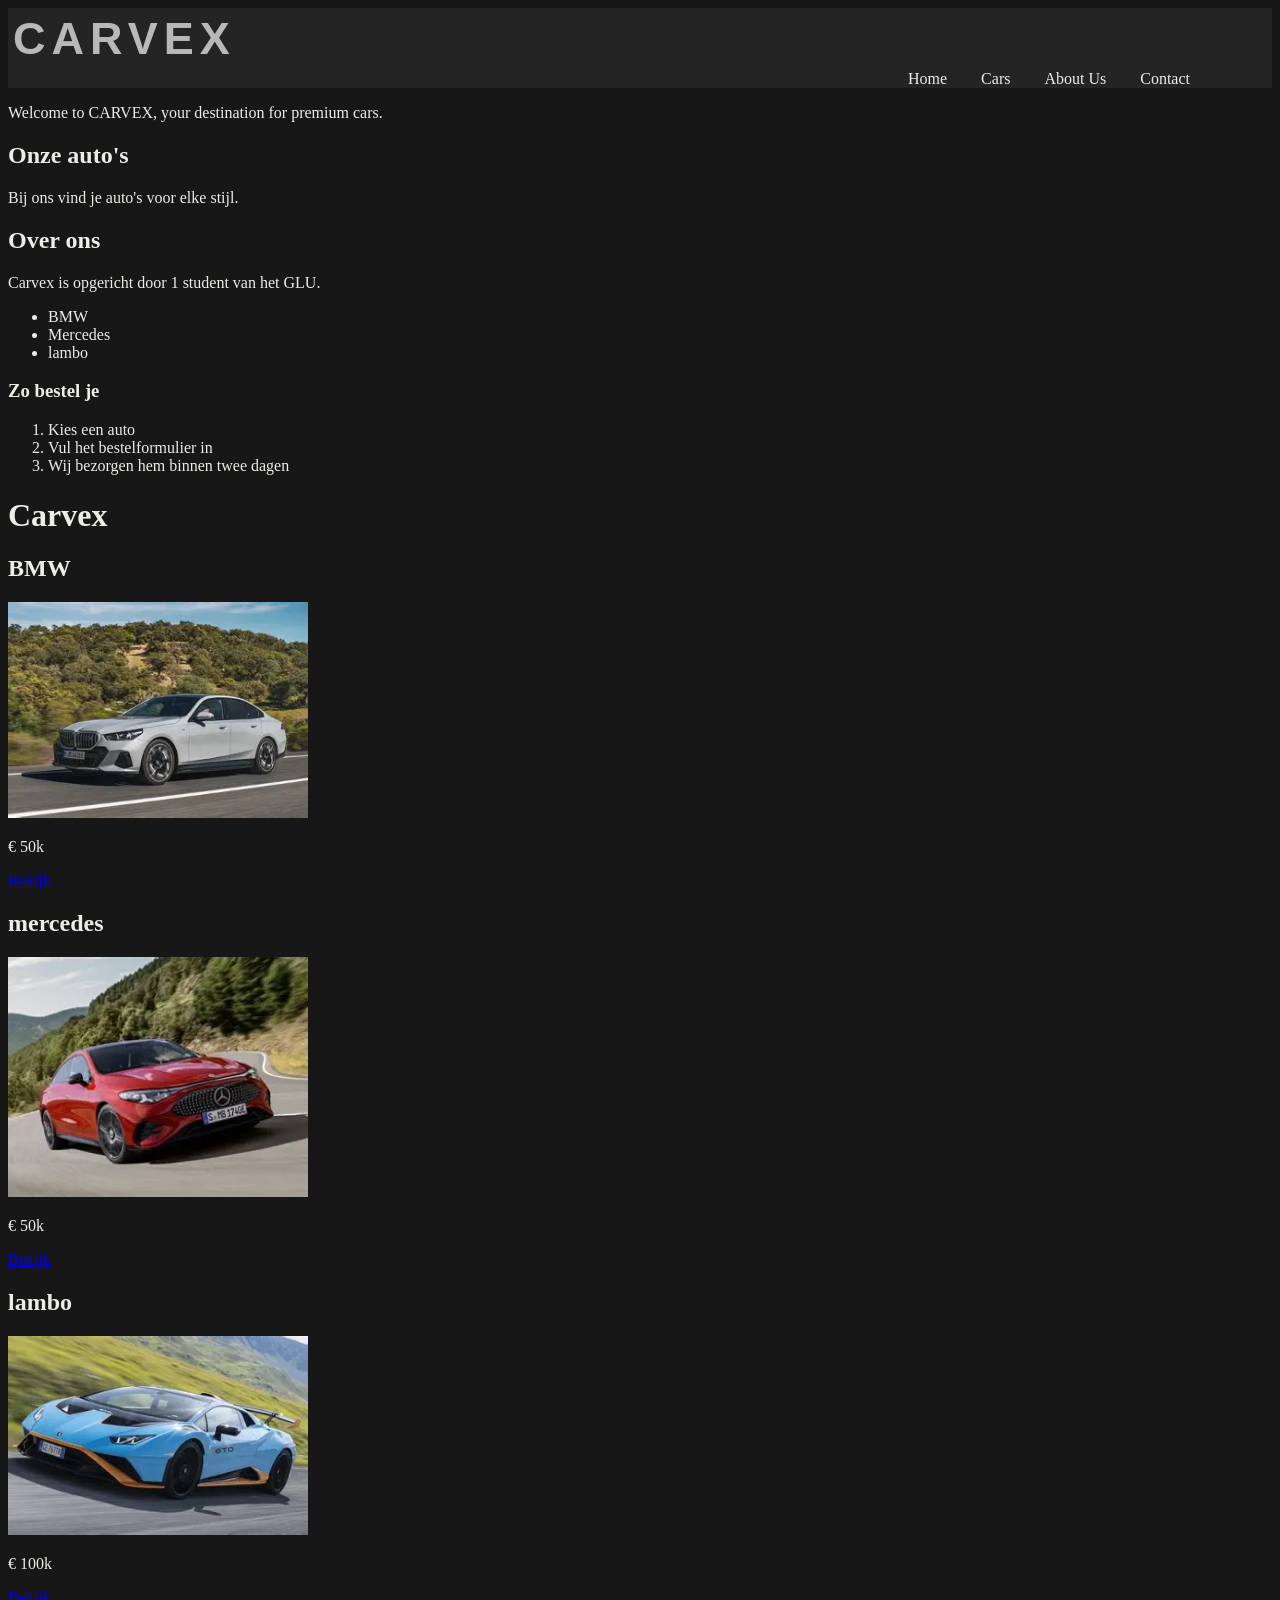
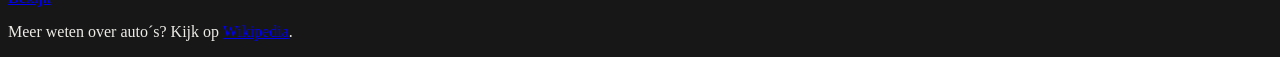
<file: index.html>
<!DOCTYPE html>
<html lang="en">
<head>
    <meta charset="UTF-8">
    <meta name="viewport" content="width=device-width, initial-scale=1.0">
    <title>Carvex</title>
    <link rel="stylesheet" href="style.css">
</head>
<body>
    
<nav>
    <h1 class="logo">CARVEX</h1>
    <div>

    <a href="#">Home</a>
    <a href="#cars">Cars</a>
    <a href="#about">About Us</a>
    <a href="#contact">Contact</a>
    </div>
</nav>
<p>Welcome to CARVEX, your destination for premium cars.</p>

<h2>Onze auto's</h2>
<p>Bij ons vind je auto's voor elke stijl.</p>

<h2>Over ons</h2>
<p>Carvex is opgericht door 1 student van het GLU.</p>

<ul>
    <li>BMW</li>
    <li>Mercedes</li>
    <li>lambo</li>
</ul>

<h3>Zo bestel je</h3>
<ol>
    <li>Kies een auto</li>
    <li>Vul het bestelformulier in</li>
    <li>Wij bezorgen hem binnen twee dagen</li>
</ol>

<h1>Carvex</h1>

<h2>BMW</h2>
<img src="html.index/images/BMW.webp" alt="BMW" width="300">
<p>&euro; 50k</p>
<a href="detailBMW.html">Bekijk</a>

<h2>mercedes</h2>
<img src="html.index/images/mercedes.webp" alt="mercedes" width="300">
<p>&euro; 50k</p>
<a href="detailmercedes.html">Bekijk</a>

<h2>lambo</h2>
<img src="html.index/images/lambo.webp" alt="lambo" width="300">
<p>&euro; 100k</p>
<a href="detaillambo.html">Bekijk</a>

<p>Meer weten over auto´s? Kijk op <a href="https://nl.wikipedia.org/wiki/Auto" target="_blank">Wikipedia</a>.</p>
</body>
</html>
</file>
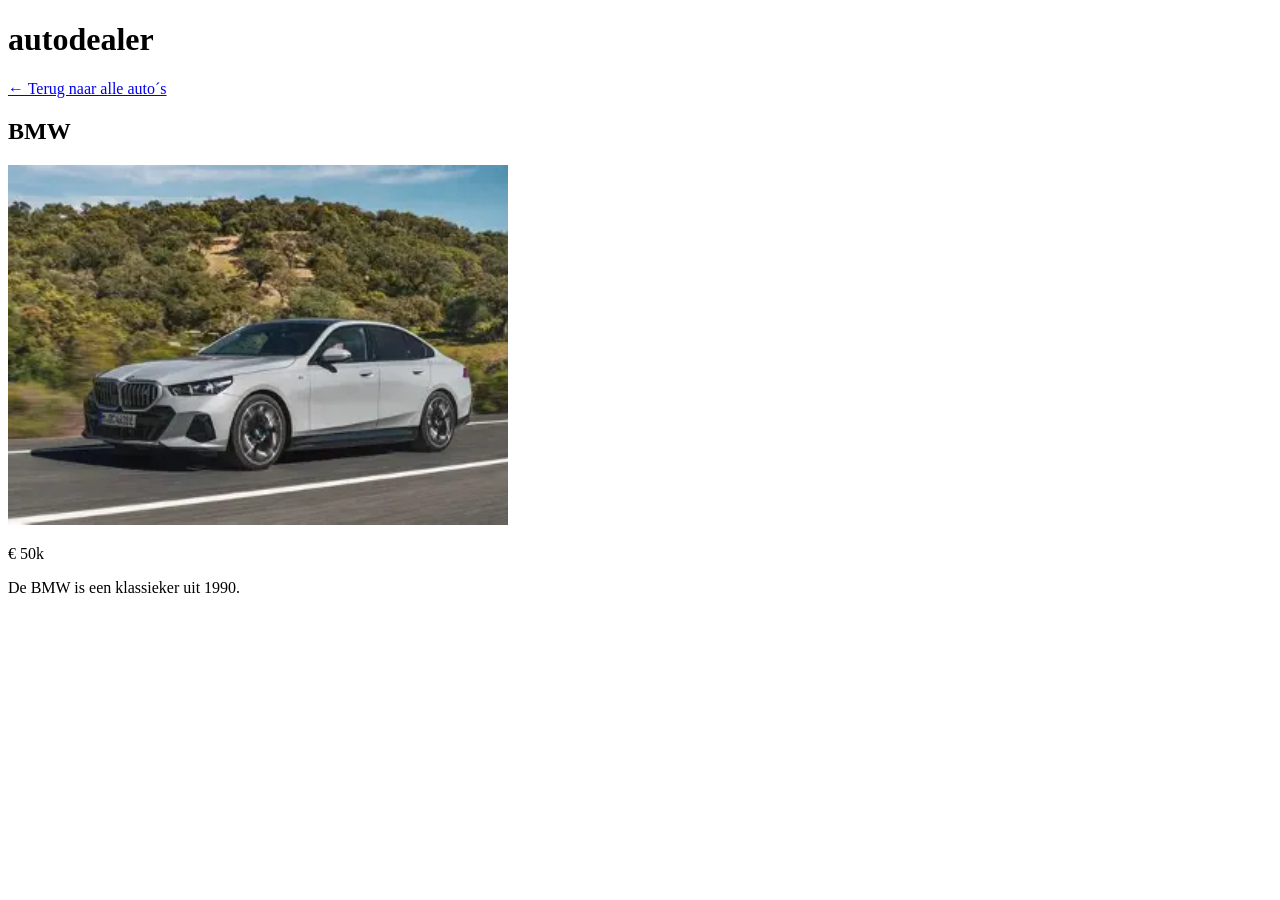
<file: detailBMW.html>
<!DOCTYPE html>
<html lang="en">
<head>
    <meta charset="UTF-8">
    <meta name="viewport" content="width=device-width, initial-scale=1.0">
    <title>Document</title>
</head>
<body>
    <h1>autodealer</h1>
<a href="index.html">&larr; Terug naar alle auto´s</a>

<h2>BMW</h2>
<img src="html.index/images/BMW.webp" alt="Nike Air Max 90" width="500">
<p>&euro; 50k</p>
<p>De BMW is een klassieker uit 1990.</p>
</body>
</html>
</file>
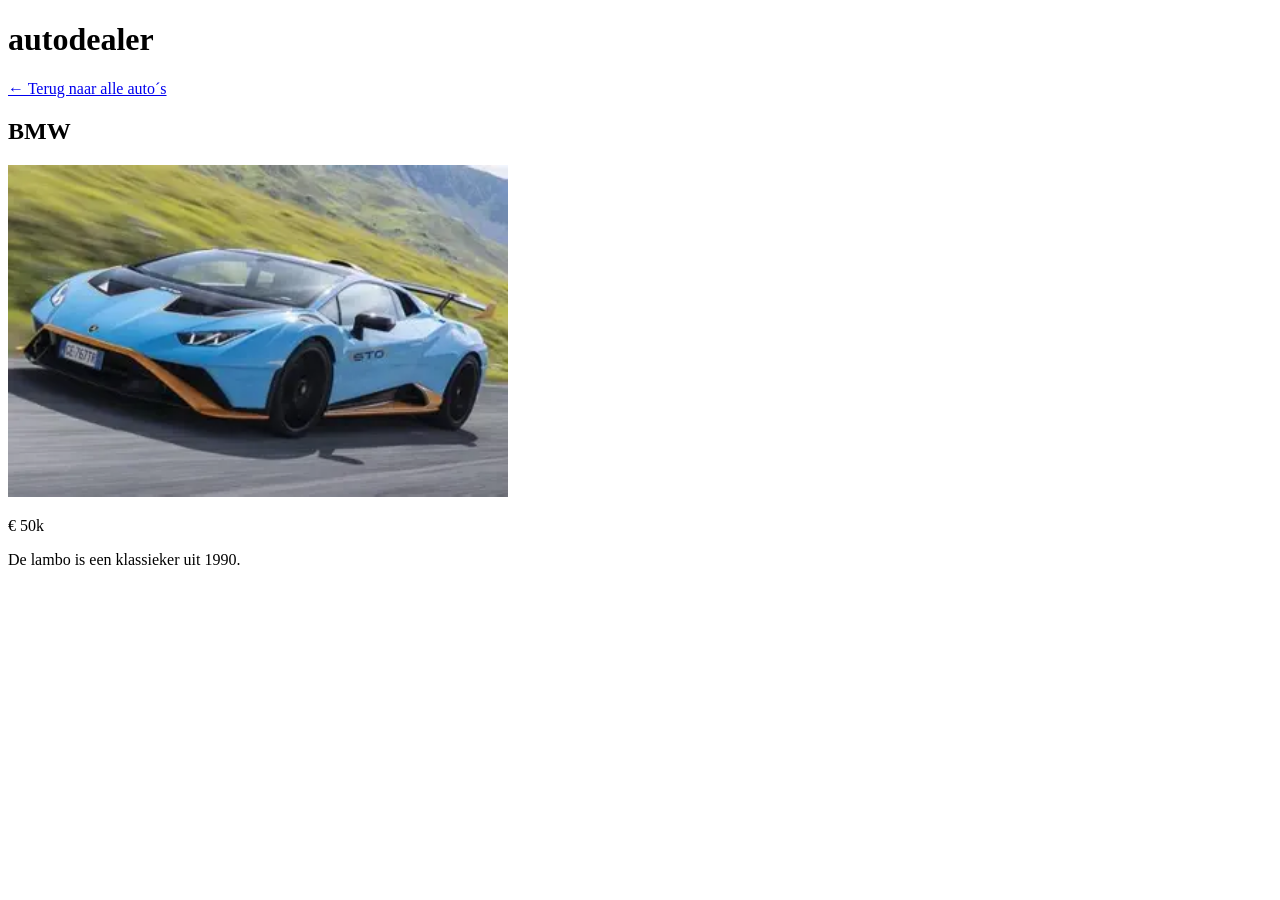
<file: detaillambo.html>
<!DOCTYPE html>
<html lang="en">
<head>
    <meta charset="UTF-8">
    <meta name="viewport" content="width=device-width, initial-scale=1.0">
    <title>Document</title>
</head>
<body>
    <h1>autodealer</h1>
<a href="index.html">&larr; Terug naar alle auto´s</a>

<h2>BMW</h2>
<img src="html.index/images/lambo.webp" alt="Nike Air Max 90" width="500">
<p>&euro; 50k</p>
<p>De lambo is een klassieker uit 1990.</p>
</body>
</html>
</file>
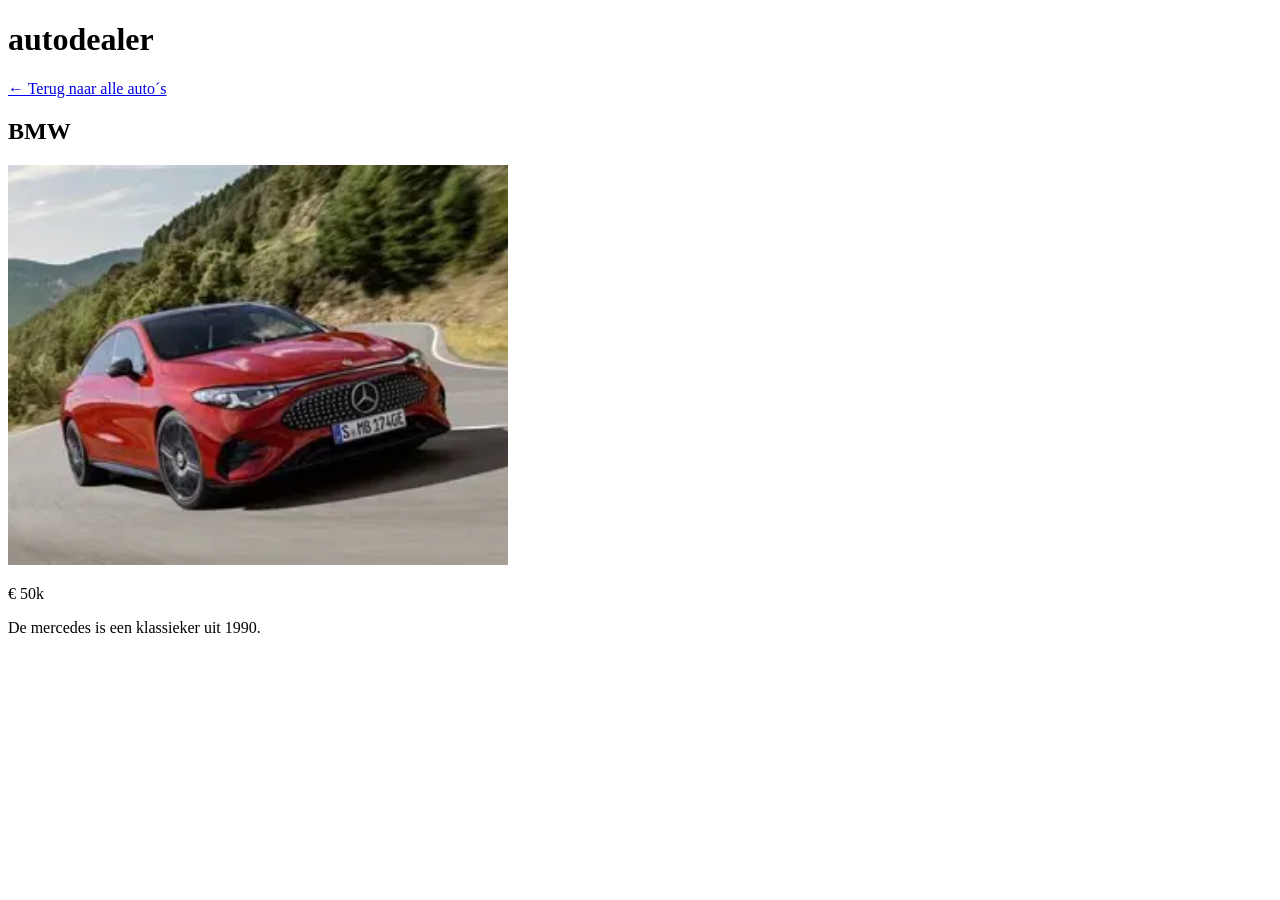
<file: detailmercedes.html>
<!DOCTYPE html>
<html lang="en">
<head>
    <meta charset="UTF-8">
    <meta name="viewport" content="width=device-width, initial-scale=1.0">
    <title>Document</title>
</head>
<body>
    <h1>autodealer</h1>
<a href="index.html">&larr; Terug naar alle auto´s</a>

<h2>BMW</h2>
<img src="html.index/images/mercedes.webp" alt="mercedes" width="500">
<p>&euro; 50k</p>
<p>De mercedes is een klassieker uit 1990.</p>
</body>
</html>
</file>
<file: style.css>
body {
    background-color: #171717;
    color: #EEECE7;
}

.logo {
    color: #B8B8B8;
    font-size: 45px;
    font-family: Arial, sans-serif;
    font-weight: bold;
    letter-spacing: 6px;
    display: inline-block;
    margin: 5px;
}
nav div {
    display: inline-block;
    margin-left: 900px;
}
nav {
    background-color: #242424;
}

nav a {
    color: #EEECE7;
    text-decoration: none;
    margin-right: 30px;
    font-size: 16px;
}

nav a:hover {
    color: #B8B8B8;
}
</file>
